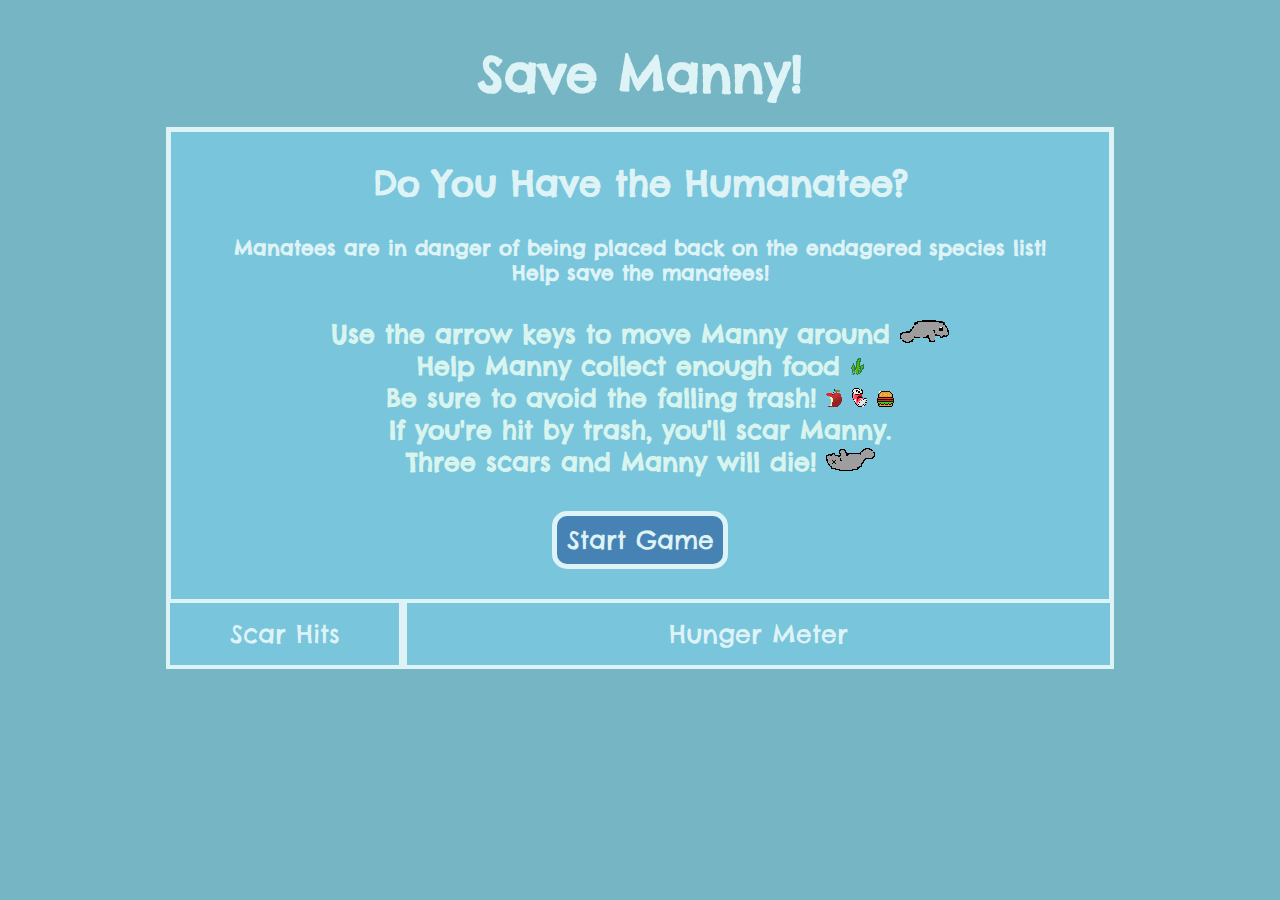
<file: index.html>
<!DOCTYPE html>
<html lang="en">
<head>
    <meta charset="UTF-8">
    <meta http-equiv="X-UA-Compatible" content="IE=edge">
    <meta name="viewport" content="width=device-width, initial-scale=1.0">
    <link href="https://fonts.googleapis.com/css2?family=Chelsea+Market&display=swap" rel="stylesheet">
    <link rel="stylesheet" href="css/style.css">
    <title>Save Manny!</title>
</head>
<body>
    <h1 id = "gameName" style = "display: block">Save Manny!</h1>
    <div id = "gameContainer">
        <main>
            <canvas id = "canvas" style = "display: none"></canvas>
            <div id = "start" style = "display: block">
                <h2>Do You Have the Humanatee?</h2>
                <h3>Manatees are in danger of being placed back on the endagered species list!<br>Help save the manatees!<br></h3><h4>Use the arrow keys to move Manny around <img src = "js/images/manatee.png" alt = "manatee player"><br>Help Manny collect enough food <img src = "js/images/foodPixil.png" alt = "manatee food"><br>Be sure to avoid the falling trash! <img src = "js/images/applePixil.png" alt = "bitten apple"> <img src = "js/images/sodaPixil.png" alt = "crushed soda can"> <img src = "js/images/burgerPixil.png" alt = "burger"><br>If you're hit by trash, you'll scar Manny.<br>Three scars and Manny will die! <img src = "js/images/smallDeadManny.png" alt = "small dead manatee character"></h4>
                <a href = "#" onclick = "startGame()">Start Game</a>
            </div>
            <div id = "gameOver" style = "display: none">
                <h1>Game Over!</h1>
                <h2>You killed Manny! He was hit too many times and died from his scars!!<br><br><img src = "css/images/deadmanatee.png" alt = "dead manatee player"></h2>
                <a href = "#" id = "tryAgain">Try Again!</a>
            </div>
            <div id = "gameWin" style = "display: none">
                <h1>Winner Winner!</h1>
                <h2>You helped Manny eat all his dinner! He lives another day!</h2><br><br><img src = "css/images/manny.png" alt = "Little Mermaid Looking Manatee"><br><br>
                <a href = "#" id = "playAgain">Play Again!</a>
            </div>
        </main>
        <aside id = "btmLeft">Scar Hits</aside>
        <aside id = "btmRight">Hunger Meter</aside>
    </div>
    <script src="js/app.js"></script>
</body>
</html>
</file>
<file: css/style.css>
body {
    margin: 8px;
    padding: 0;
    text-align: center;
    background-color: #76b6c4;
    display: flex;
    justify-content: center;
    align-items: center;
    flex-direction: column;
    font-family: 'Chelsea Market', cursive;
}

#gameContainer {
    width: 75%;
    height: 75%;
    background-color: #76b6c4;
    display: grid;
    justify-content: center;
    align-content: center;
    grid-template-columns: .25fr .75fr;
    grid-template-rows: .75fr .25fr;
    grid-template-areas: "game game"
                         "btmLeft btmRight";
}

main {
    grid-area: game;
}

canvas {
    background-image: url('images/seaPixil.png');
    background-position: center;
    background-size: cover;
    background-repeat: no-repeat;
    width: 100%;
    height: 100%;
    justify-self: center;
}

#btmLeft {
    grid-area: btmLeft;
}

#btmRight {
    grid-area: btmRight;
}

h1 {
    font-size: 50px;
    margin-bottom: -1px;
}

h2 {
    font-size: 35px;;
}

h3 {
    font-size: 20px;
}

h1, h2, h3 {
    color: #def3f6;
}

h4 {
    color: #D8F4EF;
    font-size: 25px;
}

aside {
    border: 4px solid #def3f6;
    font-size: 25px;
    padding: 15px;
    background-color: #78C5DC;
    color: #def3f6;
}

#start #gameOver #gameWin {
    padding: 20px;
    position: fixed;
    top: 50%;
    left: 50%;
    margin-top: -100px;
    margin-left: -100px;
    height: 200px;
    width: 250px;
}

#start {
    border: 5px solid #def3f6;
    border-bottom: none;
    color: cadetblue ;
    background-color: #78C5DC;
}

#gameOver {
    border: 5px solid #def3f6;
    border-bottom: none;
    color: cadetblue ;
    background-color: #78C5DC;
}

#gameWin {
    border: 5px solid #def3f6;
    border-bottom: none;
    color: cadetblue ;
    background-color: #78C5DC;
}

#start a, #gameOver a, #gameWin a {
    border: 5px solid #def3f6;
    color:#def3f6;
    background-color: steelblue;
    text-decoration: none;
    padding: 8px;
    border-radius: 15px;
    cursor: pointer;
    display: block;
    width: 150px;
    font-size: 25px;
    display: inline-block;
    margin-bottom: 30px;
}

#start a:hover, #gameOver a:hover, #gameWin a:hover {
    background-color: #ffffff;
    color: #1bafdb;
}
</file>
